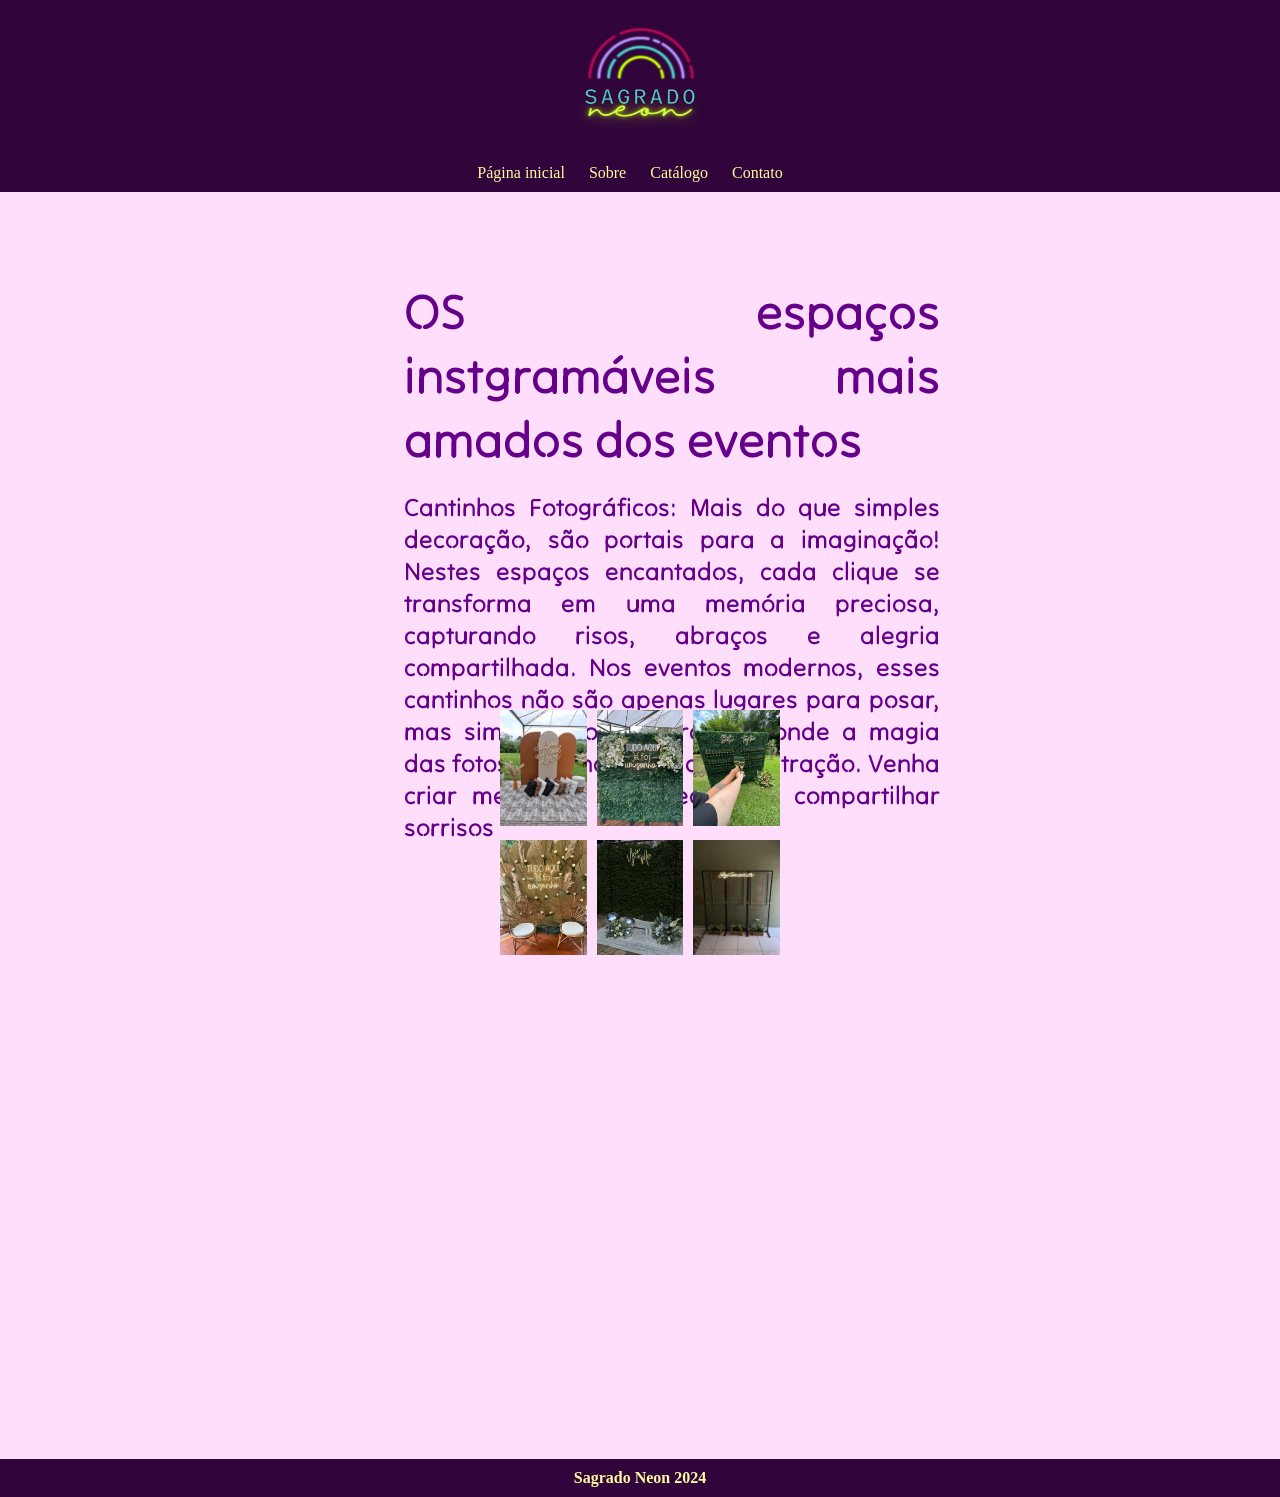
<file: index.html>
<!DOCTYPE html>
<html lang="pt-br">
<head>
    <meta charset="UTF-8">
    <meta name="viewport" content="width=device-width, initial-scale=1.0">
    <title>Sagrado Neon</title>
    <link rel="stylesheet" href="styles.css">
    <link rel="preconnect" href="https://fonts.googleapis.com">
<link rel="preconnect" href="https://fonts.gstatic.com" crossorigin>
<link href="https://fonts.googleapis.com/css2?family=Tilt+Neon&display=swap" rel="stylesheet">

</head>
<body>
    <header>
        <img src="img/Logo sagrado.png" alt="Logo da empresa Sagrado Neon" width="140px" height="110px">
    </header>

    <nav>
        <a href="#">Página inicial</a>
        <a href="#">Sobre</a>
        <a href="#">Catálogo</a>
        <a href="#">Contato</a>
    </nav>
<br>
    <div class="content">
        <div class="text-column">
            <h1><strong>OS espaços instgramáveis mais amados dos eventos</strong</h1>
        
            <h2> Cantinhos Fotográficos: Mais do que simples decoração, são portais para a imaginação! Nestes espaços encantados, cada clique se transforma em uma memória preciosa, capturando risos, abraços e alegria compartilhada. Nos eventos modernos, esses cantinhos não são apenas lugares para posar, mas sim destinos imperdíveis, onde a magia das fotos se torna a verdadeira atração. Venha criar memórias inesquecíveis e compartilhar sorrisos</h2>
        </div>
        <div class="grid-container">
            <div class="grid-item"><img src="img/Painel Terracota.jpg" alt="Painel Terracota"></div>
            <div class="grid-item"><img src="img/Muro Ingles com Flores.jpg" alt="Muro inglês com flores"></div>
            <div class="grid-item"><img src="img/Painel de taças.jpeg" alt="Painel de taças"></div>
            <div class="grid-item"><img src="img/Painel de Latanias.jpeg" alt="Painel De Latanias"></div>
            <div class="grid-item"><img src="img/Painel Mari.jpeg" alt="Painel Mari"></div>
            <div class="grid-item"><img src="img/Painel de Led.jpeg" alt="Painel"></div>
      
        </div>
    </div>

    <div style="flex: 1;"></div>

   
    <footer>
        Sagrado Neon 2024
    </footer>
</body>
</html>
</file>
<file: styles.css>
body {
    margin: 0;
    padding: 0;
    min-height: 150vh;
    display: flex;
    flex-direction: column;
    background-color: rgb(254, 222, 251);
}

header {
    background-color: #31053B;
    text-align: center;
    padding: 20px;
}

nav {
    background-color: #31053B;
    color: white;
    text-align: center;
    padding: 10px;
}

nav a {
    color: rgb(255, 250, 158);
    text-decoration: none;
    margin-right: 20px;
    
}

nav a:hover {
    border-bottom: 2px solid;  
    color: rgb(255, 250, 158);
    ;
}

footer {
    background-color: #31053B;
    color: rgb(255, 250, 158);
    text-align: center;
    padding: 10px;
    width: 100%;
    box-sizing: border-box;
}

.content {
    display: flex;
    justify-content: center;
    padding: 20px;
}

.text-column {
    width: 45%; /* Define a largura da coluna de texto */
    height: 75%;
    position: absolute;
    left: 30%; /* Posic/iona a coluna no canto esquerdo */
    bottom: 0%;
    padding: 20px;
    box-sizing: border-box;
    display: flex;
    flex-direction: column; 
    justify-content: flex-start;
}

h1 {

    color: rgb(102, 0, 139);
    text-align: center;
    text-align: justify;
      font-family: "Tilt Neon", sans-serif;
      font-optical-sizing: auto;
      font-weight: 400;
      font-style: normal;
      font-size: 50px;
      font-variation-settings:
        "XROT" 0,
        "YROT" 0;
    }

h2 {
    color: rgb(102, 0, 139);
    text-align: center;
    text-align: justify;
      font-family: "Tilt Neon", sans-serif;
      font-optical-sizing: auto;
      font-weight: 400;
      font-style: normal;
      font-size: 25px;
      font-variation-settings:
        "XROT" 0,
        "YROT" 0;
    }
    .content {
        display: flex;
        justify-content: right;
        padding: 500px;
       
    }
    
    .grid-container {
        display: grid;
        grid-template-columns: repeat(3, 1fr); /* 3 colunas com a mesma largura */
        gap: 10px; /* Espaçamento entre as células */
        position: relative;
       
    }
    
    .grid-item img {
        width: 100%; /* Imagens ocupam toda a largura da célula */
        height: auto; /* Altura é ajustada automaticamente para manter a proporção */
       
    }
</file>
